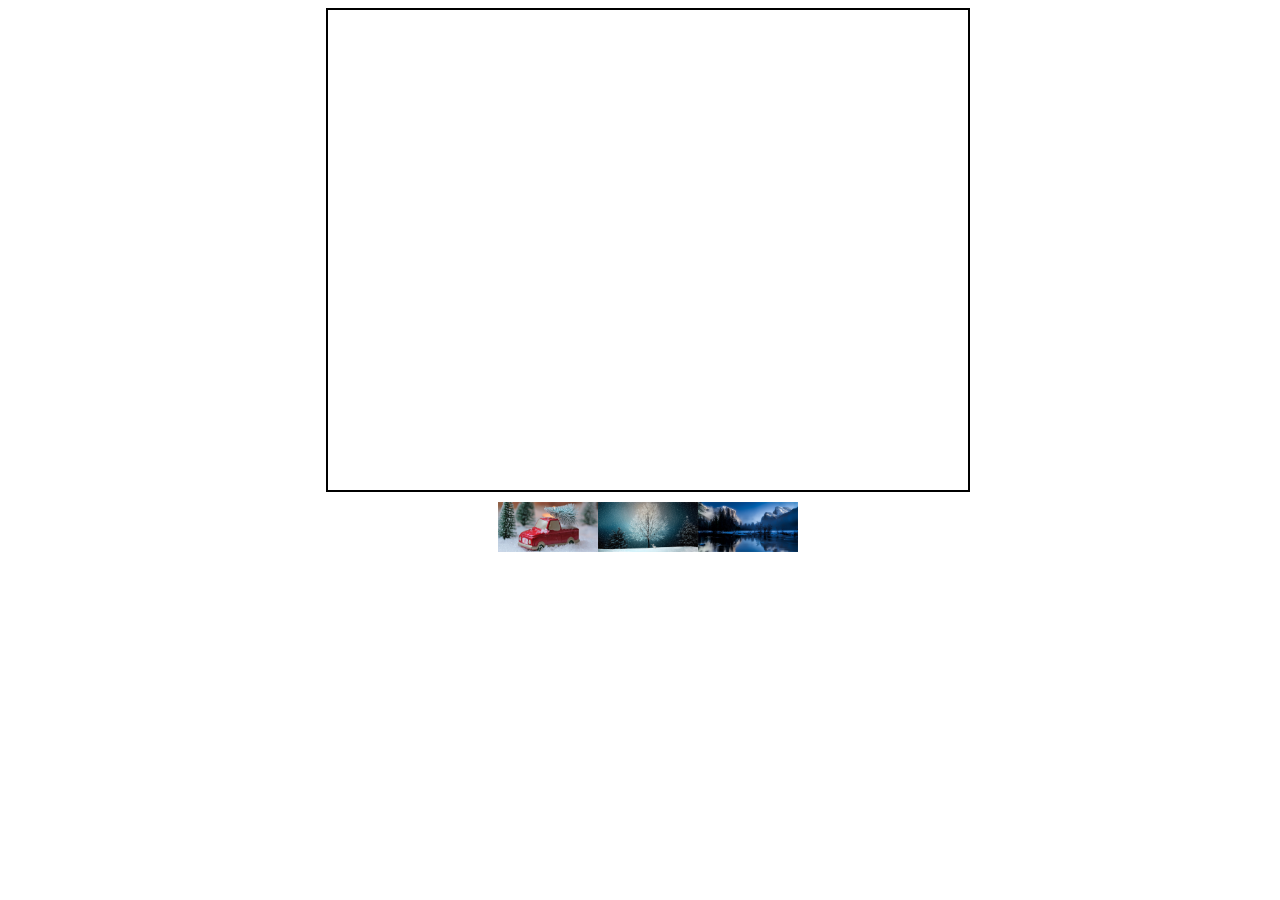
<file: index.html>
<!DOCTYPE html>
<html lang="ru">

<head>
    <meta charset="UTF-8">
    <meta name="viewport" content="width=device-width, initial-scale=1.0">
    <meta http-equiv="X-UA-Compatible" content="ie=edge">
    <title>Document</title>
    <link rel="stylesheet" href="./style.css">
    <!-- <script defer src="./script/1.js"></script> решение ДЗ 1 урока-->
    <!-- <script src="./script/2.js" async></script> решение ДЗ 2 урока-->
    <!-- <script src="./script/3.js"></script> решение ДЗ 3 урока -->
    <!-- <script src="./script/4.js"></script> -->
    
</head>

<body>
   <div>
       <div id="bigImg"></div>
       <div class="smallImg">
           <img id="fir-tree" src="./img/smallPic/fir-tree.jpg" alt="">
           <img id="winter" src="./img/smallPic/winter.jpg" alt="">
           <img id="yellowstone-national-park" src="./img/smallPic/yellowstone-national-park.jpg" alt="">
       </div>
   </div>

   <script src="./script/6.js"></script>
</body>

</html>
</file>
<file: style.css>
html, body {
    width: 100%;
}
#bigImg {
    width: 640px;
    height: 480px;
    margin: 0 auto 10px;
    border: 2px solid black;
}


.smallImg {
    width: 100%;
    display: flex;
    justify-content: center;
}

.smallImg img {
    width: 100px;
    height: 50px;
}
</file>
